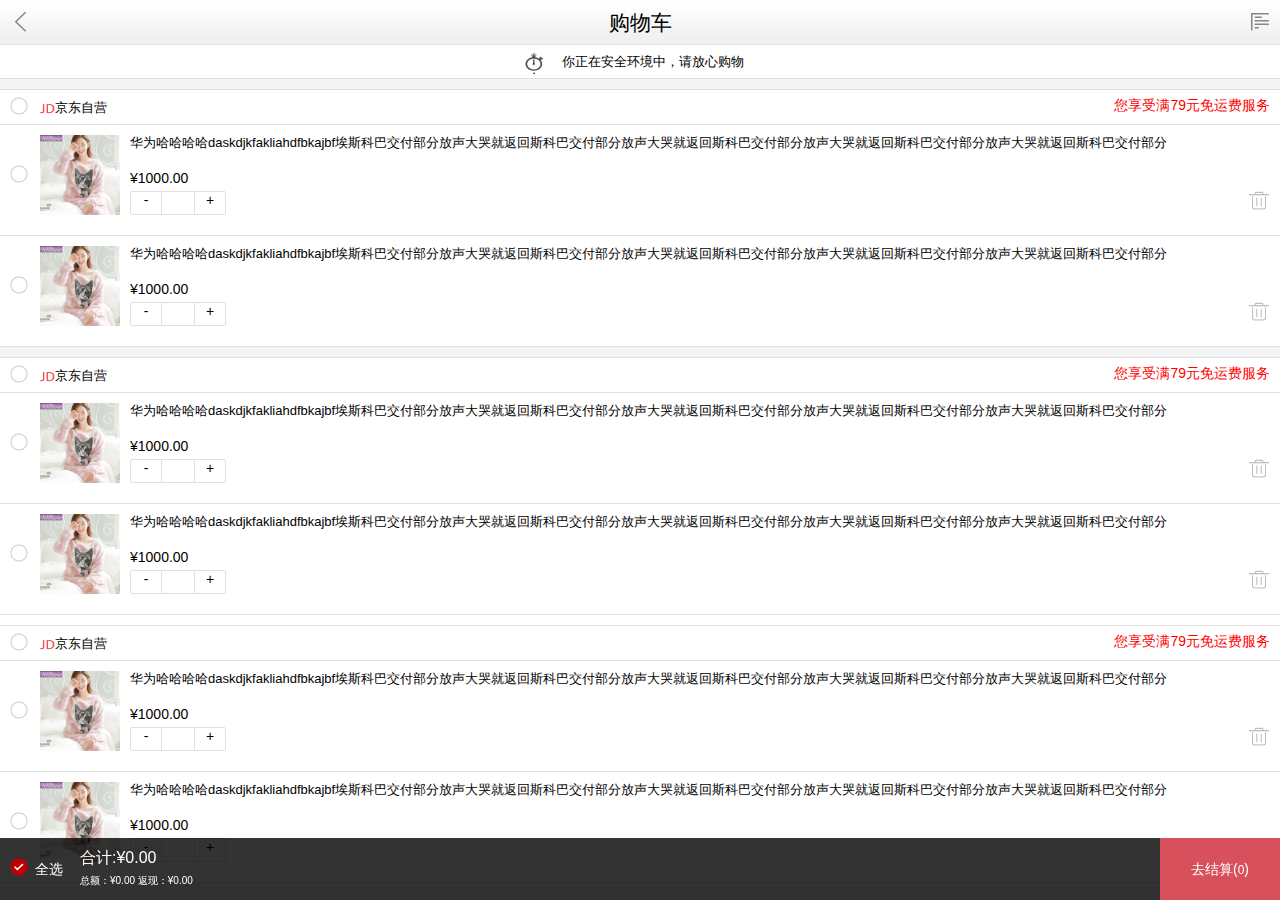
<file: cart.html>
<!DOCTYPE html>
<html lang="en">
<head>
	<meta charset="UTF-8" />
	<meta name="viewport" content="width=device-width, user-scalable=no, initial-scale=1.0, maximum-scale=1.0, minimum-scale=1.0" />
	<title>购物车</title>
	<link rel="stylesheet" type="text/css" href="css/base.css">
	<link rel="stylesheet" type="text/css" href="css/cart.css">
</head>
<body>
	<header class="jd_toolBar">
		<a href="#" class="icon_back"></a>
		<h2>购物车</h2>
		<a href="#" class="icon_menu"></a>
	</header>
	<div class="jd_safeTip">
		<p>你正在安全环境中，请放心购物</p>
	</div>
	<div class="jd_shop">
		<div class="jd_shop_title">
			<div class="tit_check">
				<div class="jd_check_box"></div>
			</div>
			<div class="tit_name clearfix">
				<img class="imgLogo" src="images/buy-logo.png">
				<span class="name">京东自营</span>
				<span class="tip">您享受满79元免运费服务</span>
			</div>
		</div>
		<div class="jd_shop_content ">
			<div class="con_check">
				<div class="jd_check_box"></div>
			</div>
			<div class="con_product clearfix">
				<a href="#" class="con_product_img"> <img src="images/detail01.jpg"></a>
				<div class="con_product_box">
					<a href="#" class="name">
						华为哈哈哈哈daskdjkfakliahdfbkajbf埃斯科巴交付部分放声大哭就返回斯科巴交付部分放声大哭就返回斯科巴交付部分放声大哭就返回斯科巴交付部分放声大哭就返回斯科巴交付部分
					</a>
					<p class="price">&yen;1000.00</p>
					<div class="option">
						<div>
							<span class="change_box_left">-</span>
							<input type="tel" name="">
							<span class="change_box_right">+</span>
						</div>
						<div class="delete_box">
							<div class="delete_box_top"></div>
							<div class="delete_box_bot"></div>
						</div>
					</div>
				</div>
			</div>
		</div>
		<div class="jd_shop_content ">
			<div class="con_check">
				<div class="jd_check_box"></div>
			</div>
			<div class="con_product clearfix">
				<a href="#" class="con_product_img"> <img src="images/detail01.jpg"></a>
				<div class="con_product_box">
					<a href="#" class="name">
						华为哈哈哈哈daskdjkfakliahdfbkajbf埃斯科巴交付部分放声大哭就返回斯科巴交付部分放声大哭就返回斯科巴交付部分放声大哭就返回斯科巴交付部分放声大哭就返回斯科巴交付部分
					</a>
					<p class="price">&yen;1000.00</p>
					<div class="option">
						<div>
							<span class="change_box_left">-</span>
							<input type="tel" name="">
							<span class="change_box_right">+</span>
						</div>
						<div class="delete_box">
							<div class="delete_box_top"></div>
							<div class="delete_box_bot"></div>
						</div>
					</div>
				</div>
			</div>
		</div>
	</div>

	<div class="jd_shop">
		<div class="jd_shop_title">
			<div class="tit_check">
				<div class="jd_check_box"></div>
			</div>
			<div class="tit_name clearfix">
				<img class="imgLogo" src="images/buy-logo.png">
				<span class="name">京东自营</span>
				<span class="tip">您享受满79元免运费服务</span>
			</div>
		</div>
		<div class="jd_shop_content ">
			<div class="con_check">
				<div class="jd_check_box"></div>
			</div>
			<div class="con_product clearfix">
				<a href="#" class="con_product_img"> <img src="images/detail01.jpg"></a>
				<div class="con_product_box">
					<a href="#" class="name">
						华为哈哈哈哈daskdjkfakliahdfbkajbf埃斯科巴交付部分放声大哭就返回斯科巴交付部分放声大哭就返回斯科巴交付部分放声大哭就返回斯科巴交付部分放声大哭就返回斯科巴交付部分
					</a>
					<p class="price">&yen;1000.00</p>
					<div class="option">
						<div>
							<span class="change_box_left">-</span>
							<input type="tel" name="">
							<span class="change_box_right">+</span>
						</div>
						<div class="delete_box">
							<div class="delete_box_top"></div>
							<div class="delete_box_bot"></div>
						</div>
					</div>
				</div>
			</div>
		</div>
		<div class="jd_shop_content ">
			<div class="con_check">
				<div class="jd_check_box"></div>
			</div>
			<div class="con_product clearfix">
				<a href="#" class="con_product_img"> <img src="images/detail01.jpg"></a>
				<div class="con_product_box">
					<a href="#" class="name">
						华为哈哈哈哈daskdjkfakliahdfbkajbf埃斯科巴交付部分放声大哭就返回斯科巴交付部分放声大哭就返回斯科巴交付部分放声大哭就返回斯科巴交付部分放声大哭就返回斯科巴交付部分
					</a>
					<p class="price">&yen;1000.00</p>
					<div class="option">
						<div>
							<span class="change_box_left">-</span>
							<input type="tel" name="">
							<span class="change_box_right">+</span>
						</div>
						<div class="delete_box">
							<div class="delete_box_top"></div>
							<div class="delete_box_bot"></div>
						</div>
					</div>
				</div>
			</div>
		</div>
		<div class="jd_shop">
			<div class="jd_shop_title">
				<div class="tit_check">
					<div class="jd_check_box"></div>
				</div>
				<div class="tit_name clearfix">
					<img class="imgLogo" src="images/buy-logo.png">
					<span class="name">京东自营</span>
					<span class="tip">您享受满79元免运费服务</span>
				</div>
			</div>
			<div class="jd_shop_content ">
				<div class="con_check">
					<div class="jd_check_box"></div>
				</div>
				<div class="con_product clearfix">
					<a href="#" class="con_product_img"> <img src="images/detail01.jpg"></a>
					<div class="con_product_box">
						<a href="#" class="name">
							华为哈哈哈哈daskdjkfakliahdfbkajbf埃斯科巴交付部分放声大哭就返回斯科巴交付部分放声大哭就返回斯科巴交付部分放声大哭就返回斯科巴交付部分放声大哭就返回斯科巴交付部分
						</a>
						<p class="price">&yen;1000.00</p>
						<div class="option">
							<div>
								<span class="change_box_left">-</span>
								<input type="tel" name="">
								<span class="change_box_right">+</span>
							</div>
							<div class="delete_box">
								<div class="delete_box_top"></div>
								<div class="delete_box_bot"></div>
							</div>
						</div>
					</div>
				</div>
			</div>
			<div class="jd_shop_content ">
				<div class="con_check">
					<div class="jd_check_box"></div>
				</div>
				<div class="con_product clearfix">
					<a href="#" class="con_product_img"> <img src="images/detail01.jpg"></a>
					<div class="con_product_box">
						<a href="#" class="name">
							华为哈哈哈哈daskdjkfakliahdfbkajbf埃斯科巴交付部分放声大哭就返回斯科巴交付部分放声大哭就返回斯科巴交付部分放声大哭就返回斯科巴交付部分放声大哭就返回斯科巴交付部分
						</a>
						<p class="price">&yen;1000.00</p>
						<div class="option">
							<div>
								<span class="change_box_left">-</span>
								<input type="tel" name="">
								<span class="change_box_right">+</span>
							</div>
							<div class="delete_box">
								<div class="delete_box_top"></div>
								<div class="delete_box_bot"></div>
							</div>
						</div>
					</div>
				</div>
			</div>
		</div>
	</div>
	<div class="jd_amount">
		<div class="amount_check">
			<div class="jd_check_box" checked ></div>
			<span>全选</span>
		</div>
		<div class="amount_info">
			<p class="sum">
				合计:&yen;0.00
			</p>
			<p class="other">
				总额：&yen;0.00 返现：&yen;0.00
			</p>
		</div>
		<a href="#" class="amount_submit">
			去结算(<span>0</span>)
		</a>
	</div>
	<div class="warn">
		<div class="content clearfix">
			<p class="word">确认要删除这些商品吗？</p>
			<div class="btns">
				<a href="#" class="concel">取消</a>
				<a href="#" class="confirm">确认</a>
			</div>
		</div>
	</div>
</body>
</html>
</file>
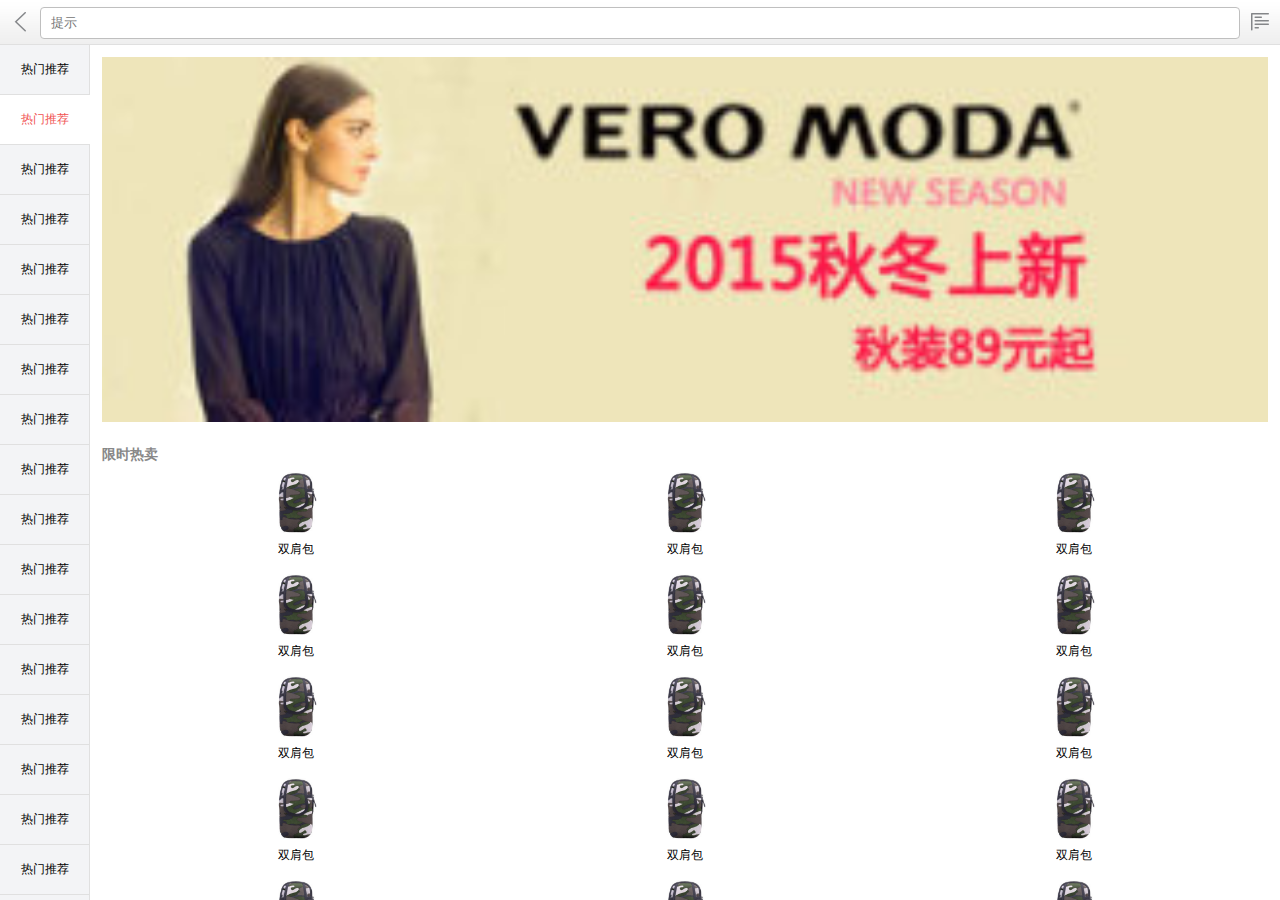
<file: category.html>
<!DOCTYPE html>
<html lang="en">
<head>
	<meta charset="UTF-8" />
	<meta name="viewport" content="width=device-width, user-scalable=no, initial-scale=1.0, maximum-scale=1.0, minimum-scale=1.0" />
	<title>分类</title>
	<link rel="stylesheet" type="text/css" href="css/base.css">
	<link rel="stylesheet" type="text/css" href="css/category.css">

</head>
<body>
	<header class="jd_toolBar">
		<a href="#" class="icon_back"></a>
		<form>
			<input type="search" name="" id="" placeholder="提示" />
		</form>
		<a href="#" class="icon_menu"></a>
	</header>
	<main class="jd_category">
		<div class="jd_category_left">
			<div class="jd_category_left_box">
				<ul>
					<li><a href="javascript:;">热门推荐</a></li>
					<li class="now"><a href="javascript:;">热门推荐</a></li>
					<li><a href="javascript:;">热门推荐</a></li>
					<li><a href="javascript:;">热门推荐</a></li>
					<li><a href="javascript:;">热门推荐</a></li>
					<li><a href="javascript:;">热门推荐</a></li>
					<li><a href="javascript:;">热门推荐</a></li>
					<li><a href="javascript:;">热门推荐</a></li>
					<li><a href="javascript:;">热门推荐</a></li>
					<li><a href="javascript:;">热门推荐</a></li>
					<li><a href="javascript:;">热门推荐</a></li>
					<li><a href="javascript:;">热门推荐</a></li>
					<li><a href="javascript:;">热门推荐</a></li>
					<li><a href="javascript:;">热门推荐</a></li>
					<li><a href="javascript:;">热门推荐</a></li>
					<li><a href="javascript:;">热门推荐</a></li>
					<li><a href="javascript:;">热门推荐</a></li>
					<li><a href="javascript:;">热门推荐</a></li>
					<li><a href="javascript:;">热门推荐</a></li>
					<li><a href="javascript:;">热门推荐</a></li>
					<li><a href="javascript:;">热门推荐</a></li>
					<li><a href="javascript:;">热门推荐</a></li>
					<li><a href="javascript:;">热门推荐</a></li>
					<li><a href="javascript:;">热门推荐</a></li>
					<li><a href="javascript:;">热门推荐</a></li>
					<li><a href="javascript:;">热门推荐</a></li>
					<li><a href="javascript:;">热门推荐</a></li>
					<li><a href="javascript:;">热门推荐</a></li>
					<li><a href="javascript:;">热门推荐</a></li>
				</ul>
			</div>
			
		</div>
		<div class="jd_category_right">
			<div class="jd_category_right_box">
				<div class="r_banner">
					<a href="javascript:;">
						<img src="images/banner_1.jpg">
					</a>
				</div>
				<div class="r_product">
					<h3>限时热卖</h3>
					<ul>
						<li>
							<a href="javascript">
								<img src="images/seckill_1.jpg">
								<p>双肩包</p>
							</a>
						</li>
						<li>
							<a href="javascript">
								<img src="images/seckill_1.jpg">
								<p>双肩包</p>
							</a>
						</li>
						<li>
							<a href="javascript">
								<img src="images/seckill_1.jpg">
								<p>双肩包</p>
							</a>
						</li>
						<li>
							<a href="javascript">
								<img src="images/seckill_1.jpg">
								<p>双肩包</p>
							</a>
						</li>
						<li>
							<a href="javascript">
								<img src="images/seckill_1.jpg">
								<p>双肩包</p>
							</a>
						</li>
						<li>
							<a href="javascript">
								<img src="images/seckill_1.jpg">
								<p>双肩包</p>
							</a>
						</li>
						<li>
							<a href="javascript">
								<img src="images/seckill_1.jpg">
								<p>双肩包</p>
							</a>
						</li>
						<li>
							<a href="javascript">
								<img src="images/seckill_1.jpg">
								<p>双肩包</p>
							</a>
						</li>
						<li>
							<a href="javascript">
								<img src="images/seckill_1.jpg">
								<p>双肩包</p>
							</a>
						</li>
						<li>
							<a href="javascript">
								<img src="images/seckill_1.jpg">
								<p>双肩包</p>
							</a>
						</li>
						<li>
							<a href="javascript">
								<img src="images/seckill_1.jpg">
								<p>双肩包</p>
							</a>
						</li>
						<li>
							<a href="javascript">
								<img src="images/seckill_1.jpg">
								<p>双肩包</p>
							</a>
						</li>
						<li>
							<a href="javascript">
								<img src="images/seckill_1.jpg">
								<p>双肩包</p>
							</a>
						</li>
						<li>
							<a href="javascript">
								<img src="images/seckill_1.jpg">
								<p>双肩包</p>
							</a>
						</li>
						<li>
							<a href="javascript">
								<img src="images/seckill_1.jpg">
								<p>双肩包</p>
							</a>
						</li>
					</ul>

					<h3>超级贱卖</h3>
					<ul>
						<li>
							<a href="javascript">
								<img src="images/seckill_1.jpg">
								<p>双肩包</p>
							</a>
						</li>
						<li>
							<a href="javascript">
								<img src="images/seckill_1.jpg">
								<p>双肩包</p>
							</a>
						</li>
						<li>
							<a href="javascript">
								<img src="images/seckill_1.jpg">
								<p>双肩包</p>
							</a>
						</li>
					</ul>
				</div>
			</div>
		</div>
	</main>
</body>
</html>
</file>
<file: css/base.css>
*,
::before,
::after {
	margin: 0;
	padding: 0;
	/*清除点击默认的高亮效果*/
	-webkit-tap-highlight-color:transparent;
	/*以border开始计算宽度*/
	-webkit-box-sizing:border-box;
}
/*头部通栏*/
.jd_toolBar {
	height: 45px;
	width: 100%;
	background: url("../images/header-bg.png") repeat-x;
	-webkit-background-size: 1px 44px;
	background-size: 1px 44px;
	border-bottom:1px solid #e0e0e0;
	z-index: 1000;
	position: absolute;
	top: 0;
	left: 0;
}

/* 返回按钮 */
.jd_toolBar .icon_back {
	background-position: -20px 0 ;
	width: 20px;
	height: 20px;
	display: block;
	margin: 12px 10px;
	position: absolute;
	top: 0;
	left: 0;
}

/* 搜索 */
.jd_toolBar form {
	width: 100%;
	height: 44px;
	padding: 0 40px;
	line-height: 44px;
}

/* 菜单按钮 */
.jd_toolBar .icon_menu {
	background-position: -60px 0 ;
	width: 40px;
	height: 44px;
	display: block;
	padding: 12px 10px;

	background-origin: content-box;
	background-clip: content-box;
	position: absolute;
	top: 0;
	right: 0;
}

body {
	font-size: 14px;
	/*第二个是手机的一个默认字体*/
	font-family: "Microsoft YaHei",sans-serif;
	color: #000;
}

a {
	text-decoration: none;
	color: #000;
}

ul {
	list-style: none;
}

input,textarea {
	border:none;
	resize: none;
	/*清除选中效果*/
	outline: none;
	/*清除浏览器默认的样式*/
	-webkit-apprearance:none;
}

/*清除浮动*/
.clearfix::before,
.clearfix::after {
	content: ".";
	display: block;
	height: 0;
	line-height: 0;
	visibility: hidden;
	clear: both;
}

[class^="icon_"]{
	background: url("../images/sprites.png") no-repeat;
	-webkit-background-size: 200px 200px;
	background-size: 200px 200px;
}
</file>
<file: css/cart.css>
body {
	background-color: #f5f5f5;
}

.jd_toolBar {
	position: static;
}

.jd_toolBar h2 {
	text-align: center;
	line-height: 45px;
	font-weight: normal;
}

.jd_safeTip {
	width: 100%;
	height: 34px;
	line-height: 34px;
	font-size: 13px;
	text-align: center;
	background-color: #fff;
	border-bottom: 1px solid #e0e0e0;
	
}

.jd_safeTip p {
	padding-left: 25px;
	width: 230px;
	display: inline-block;
	position: relative
}

.jd_safeTip p::before {
	content: ".";
	display: block;
	width: 18px;
	height: 18px;
	background: url("../images/seckill-icon.png") no-repeat;
	-webkit-background-size: 18px 18px;
	background-size: 18px 18px;
	position: absolute;
	left: 0;
	top: 8px;
	
}

/* 复选框 */
.jd_check_box {
	height: 20px;
	width: 20px;
	display: block;
	
	background: url('../images/shop-icon.png') no-repeat;
	-webkit-background-size: 50px 100px;
	background-size: 50px 100px;
	background-position: 0 0;
}

.jd_check_box[checked] {
	background-position: -25px 0;
}

/* 店铺title */
.jd_shop {
	margin-top: 10px;
	background: #fff;
}

.jd_shop .jd_shop_title {
	height: 36px;
	border-bottom: 1px solid #e0e0e0;
	border-top: 1px solid #e0e0e0;
}

.jd_shop .jd_shop_title .tit_check {
	width: 40px;
	height: 35px;
	position: absolute;
}

.jd_shop .jd_shop_title .tit_check .jd_check_box {
	position: absolute;
	top: 7px;
	left: 10px;
}

.jd_shop .jd_shop_title .tit_name {
	float: left;
	padding-left: 40px;
	width: 100%;

}

.jd_shop .jd_shop_title .tit_name .imgLogo {
	width: 15px;
	height: 13px;
	display: block;
	float: left;
	margin-top: 12px;
}

.jd_shop .jd_shop_title .tit_name .name {
	float: left;
	font-size: 13px;
	margin-top: 9px;
}

.jd_shop .jd_shop_title .tit_name .tip {
	float: right;
	color: red;
	margin-right: 10px;
	margin-top: 7px;
}

/* 商品 */
.jd_shop .jd_shop_content {
	border-bottom: 1px solid #e0e0e0;
	position: relative;
}

.jd_shop .jd_shop_content .con_check {
	position: absolute;
	width: 40px;
	top: 30px;
	left: 10px;
}

.jd_shop .jd_shop_content .con_product {
	margin-top: 10px;
	padding-left: 40px;
	padding-right: 10px;
	padding-bottom: 10px;
}

.jd_shop .jd_shop_content .con_product .con_product_img {
	float: left;
	width: 80px;
	height: 80px;
	display: block;
	margin-right: 10px;
	margin-bottom: 10px;
}

.jd_shop .jd_shop_content .con_product .con_product_img img {
	width: 100%;
	height: 100%;
	display: block;
}

.jd_shop .jd_shop_content .con_product .con_product_box {

}

.jd_shop .jd_shop_content .con_product .con_product_box .name {
	height: 30px;
	line-height: 15px;
	font-size: 13px;
	overflow: hidden;
	display: block;
}

.jd_shop .jd_shop_content .con_product .con_product_box .price {
	margin-top: 5px;
}

.jd_shop .jd_shop_content .con_product .con_product_box .option {
	margin-top: 5px;
}

.jd_shop .jd_shop_content .con_product .con_product_box .option .change_box_left {
	width: 32px;
	height: 24px;
	border: 1px solid #e0e0e0;
	border-top-left-radius: 2px;
	border-bottom-left-radius: 2px;
	display: block;
	float: left;
	text-align: center;
}

.jd_shop .jd_shop_content .con_product .con_product_box .option input {
	width: 32px;
	height: 24px;
	border-top: 1px solid #e0e0e0;
	border-bottom: 1px solid #e0e0e0;
	float: left;
}

.jd_shop .jd_shop_content .con_product .con_product_box .option .change_box_right {
	width: 32px;
	height: 24px;
	border: 1px solid #e0e0e0;
	border-top-right-radius: 2px;
	border-bottom-right-radius: 2px;
	display: block;
	float: left;
	text-align: center;
}

.jd_shop .jd_shop_content .con_product .con_product_box .option .delete_box {
	float: right;
}

.jd_shop .jd_shop_content .con_product .con_product_box .option .delete_box .delete_box_top {
	width: 20px;
	height: 5px;
	background: url('../images/delete_up.png') no-repeat;
	-webkit-background-size: 20px 5px;
	background-size: 20px 5px;
	margin-left: -1px
}

.jd_shop .jd_shop_content .con_product .con_product_box .option .delete_box .delete_box_bot {
	width: 20px;
	height: 20px;
	background: url('../images/delete_down.png') no-repeat;
	-webkit-background-size: 18px 18px;
	background-size: 18px 18px;
	margin-top: -3px;
	
}

/* 金额操作 */
.jd_amount {
	position: fixed;
	left: 0;
	bottom: 0;
	height: 62px;
	width: 100%;
	background: rgba(0, 0, 0, 0.8);
}

.jd_amount .amount_check {
	position: absolute;
	width: 80px;
	line-height: 62px;
}

.jd_amount .amount_check .jd_check_box {
	position: absolute;
	top: 20px;
	left: 10px;

}

.jd_amount .amount_check span {
	padding-left: 35px;
	color: #fff;
}

.jd_amount .amount_info {
	padding-left: 80px;
	padding-right: 120px;
	height: 62px;
	color: #fff;
}

.jd_amount .amount_info .sum {
	font-size: 16px;
	padding-top: 10px;
	
}

.jd_amount .amount_info .other {
	font-size: 10px;
	padding-top: 5px;
}



.jd_amount .amount_submit {
	height: 62px;
	width: 120px;
	padding: 0 2px;
	text-align: center;
	line-height: 62px;
	color: #fff;
	background: #d8505c;
	position: absolute;
	top: 0;
	right: 0;

}

.jd_amount .amount_submit span {
	font-size: 12px;
}

/* 提示框 */
.warn {
	position: fixed;
	top: 0;
	left: 0;
	width: 100%;
	height: 100%;
	background-color: rgba(0, 0, 0, 0.8);
	z-index: 100001;
	display: none;

}

.warn .content {
	width: 85%;
	background-color: #fff;
	border: 1px solid #e0e0e0;
	border-radius: 4px;
	margin: 50% auto 0;
}

.warn .content .word {
	line-height: 75px;
	color: #666;
	text-align: center;
	font-size: 16px;
	border-bottom: 1px solid #e0e0e0;
}

.warn .content .btns a {
	width: 45%;
	height: 36px;
	float: left;
	text-align: center;
	line-height: 36px;
	display: block;
	border: 1px solid #e0e0e0;
	margin: 5px;

}

.warn .content .btns .cancel {
	margin-right: 10%;
	background: #fff;
	border: 1px solid #e0e0e0;
	border-radius: 4px;
}

.warn .content .btns .confirm {
	background: #d8505c;
	border-radius: 4px;
}
</file>
<file: css/category.css>
body {
	position: absolute;
	height: 100%;
	width: 100%;
	background-color: #fff;
}




.jd_toolBar form input {
	width: 100%;
	height: 32px;
	padding-left: 10px;


	border:1px solid #bfbfbf;
	border-radius: 4px;
}



/* 分类区域 */

.jd_category {
	height: 100%;
	width: 100%;
	padding-top: 45px;
	position: relative;
}

/* 左盒子 */
.jd_category_left {
	width: 90px;
	height: 100%;
	position: absolute;
	overflow: hidden;
	top: 0;
	left: 0;
	padding-top: 45px;
	z-index: 999;
}

.jd_category_left .jd_category_left_box {
	width: 107px;
	height: 100%;
	overflow-y:scroll; 
	
}

.jd_category_left .jd_category_left_box ul {

}
.jd_category_left .jd_category_left_box ul li {
	width: 90px;
	height: 50px;
	line-height: 49px;
	text-align: center;
	background: #f3f4f6;
	font-size: 12px;
	font-family: sans-serif;
}

.jd_category_left .jd_category_left_box ul li.now {
	background: none;
}

.jd_category_left .jd_category_left_box ul li a {
	display: block;
	width: 100%;
	height: 100%;
	border-bottom: 1px solid #e0e0e0;
	border-right: 1px solid #e0e0e0;

}

.jd_category_left .jd_category_left_box ul li.now a {
	border-right: none;
	color: #f15353;
}




/* 右边商品盒子部分 */

.jd_category_right {
	width: 100%;
	padding-left: 90px;
	height: 100%;
	position: absolute;
	padding-top: 45px;
	overflow: hidden;
	top: 0;
	left: 0;
}

.jd_category_right .jd_category_right_box {
	padding: 12px 12px;
	width: 100%;
	height: 100%;
	overflow-y: scroll;
}

.jd_category_right .jd_category_right_box .r_banner {
	width: 100%;
}

.jd_category_right .jd_category_right_box .r_banner a img {
	width: 100%;
}

.jd_category_right .jd_category_right_box .r_product {
	margin-top: 20px;
	font-size: 12px;
}

.jd_category_right .jd_category_right_box .r_product h3 {
	color: #888;
	margin-bottom: 8px;
}

.jd_category_right .jd_category_right_box .r_product ul li {
	width: 33.333%;
	text-align: center;
	float: left;
	margin-bottom: 10px;
}

.jd_category_right .jd_category_right_box .r_product ul li img {
	display: block;
	width: 62px;
	height: 62px;
	margin: 0 auto;
}
.jd_category_right .jd_category_right_box .r_product ul li p {
	line-height: 30px;
}
</file>
